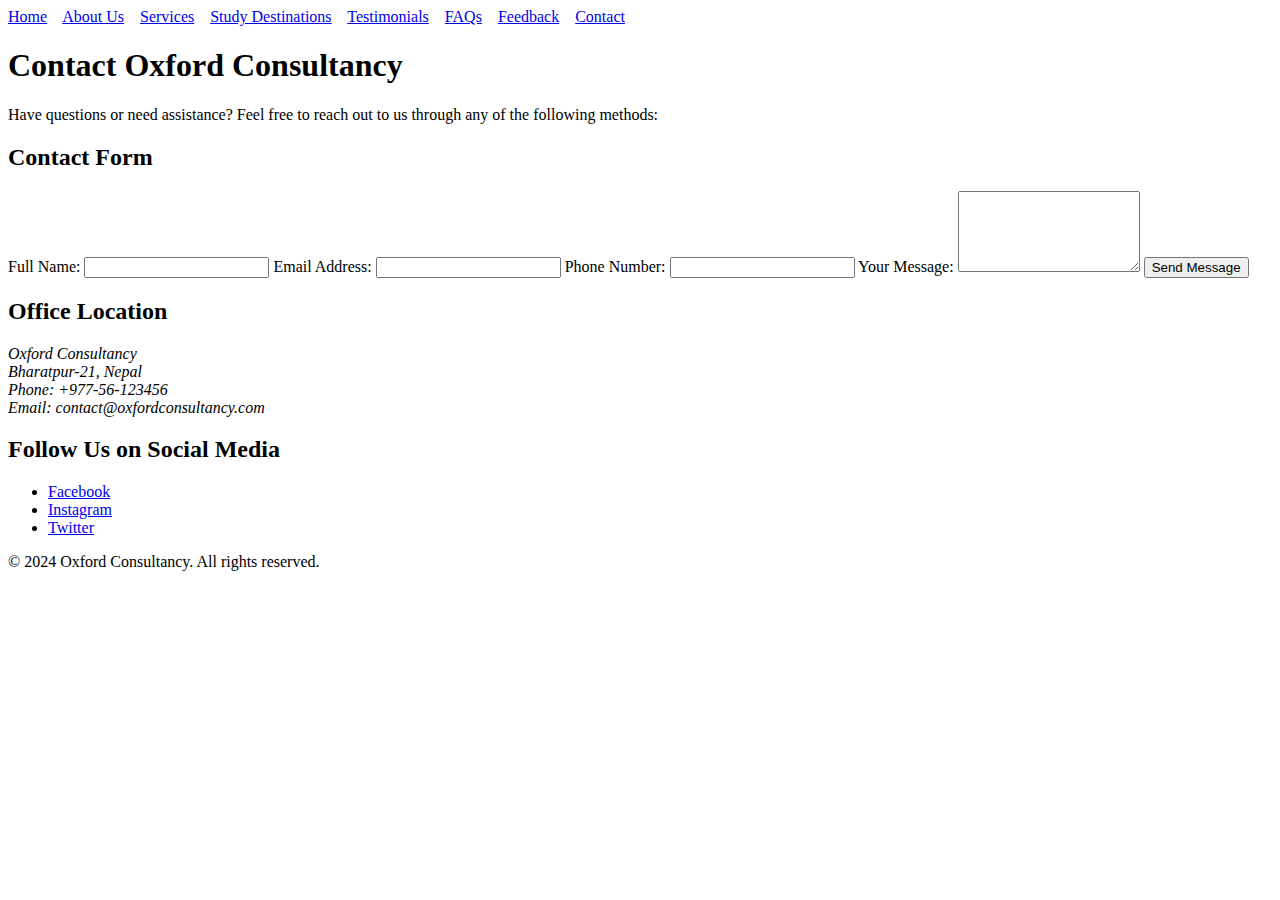
<file: contact.html>
<!DOCTYPE html>
<html lang="en">
<head>
    <meta charset="UTF-8">
    <meta name="viewport" content="width=device-width, initial-scale=1.0">
    <title>Contact Us - Oxford Consultancy</title>
</head>
<body>
   <header>
    <nav>
        <div><a href="index.html">Home</a> &nbsp;&nbsp;
        <a href="about.html">About Us</a> &nbsp;&nbsp;
        <a href="services.html">Services</a> &nbsp;&nbsp;
        <a href="countries.html">Study Destinations</a> &nbsp;&nbsp;
        <a href="testimonials.html">Testimonials</a> &nbsp;&nbsp;
        <a href="faq.html">FAQs</a> &nbsp;&nbsp;
         <a href="feedback.html">Feedback</a> &nbsp;&nbsp;
        <a href="contact.html">Contact</a></div>
    </nav>
</header>

    <main>
        <section>
            <h1>Contact Oxford Consultancy</h1>
            <p>Have questions or need assistance? Feel free to reach out to us through any of the following methods:</p>

            <h2>Contact Form</h2>
            <form action="submit_form.php" method="post">
                <label for="name">Full Name:</label>
                <input type="text" id="name" name="name" required>

                <label for="email">Email Address:</label>
                <input type="email" id="email" name="email" required>

                <label for="phone">Phone Number:</label>
                <input type="tel" id="phone" name="phone" required>

                <label for="message">Your Message:</label>
                <textarea id="message" name="message" rows="5" required></textarea>

                <button type="submit">Send Message</button>
            </form>

            <h2>Office Location</h2>
            <address>
                Oxford Consultancy<br>
                Bharatpur-21, Nepal<br>
                Phone: +977-56-123456<br>
                Email: contact@oxfordconsultancy.com
            </address>
        </section>
        <section>
    <h2>Follow Us on Social Media</h2>
    <ul>
        <li><a href="https://www.facebook.com/oxfordconsultancy" target="_blank">Facebook</a></li>
        <li><a href="https://www.instagram.com/oxfordconsultancy" target="_blank">Instagram</a></li>
        <li><a href="https://twitter.com/oxfordconsultancy" target="_blank">Twitter</a></li>
    </ul>
</section>

    </main>

    <footer>
        <p>&copy; 2024 Oxford Consultancy. All rights reserved.</p>
    </footer>
</body>
</html>
</file>
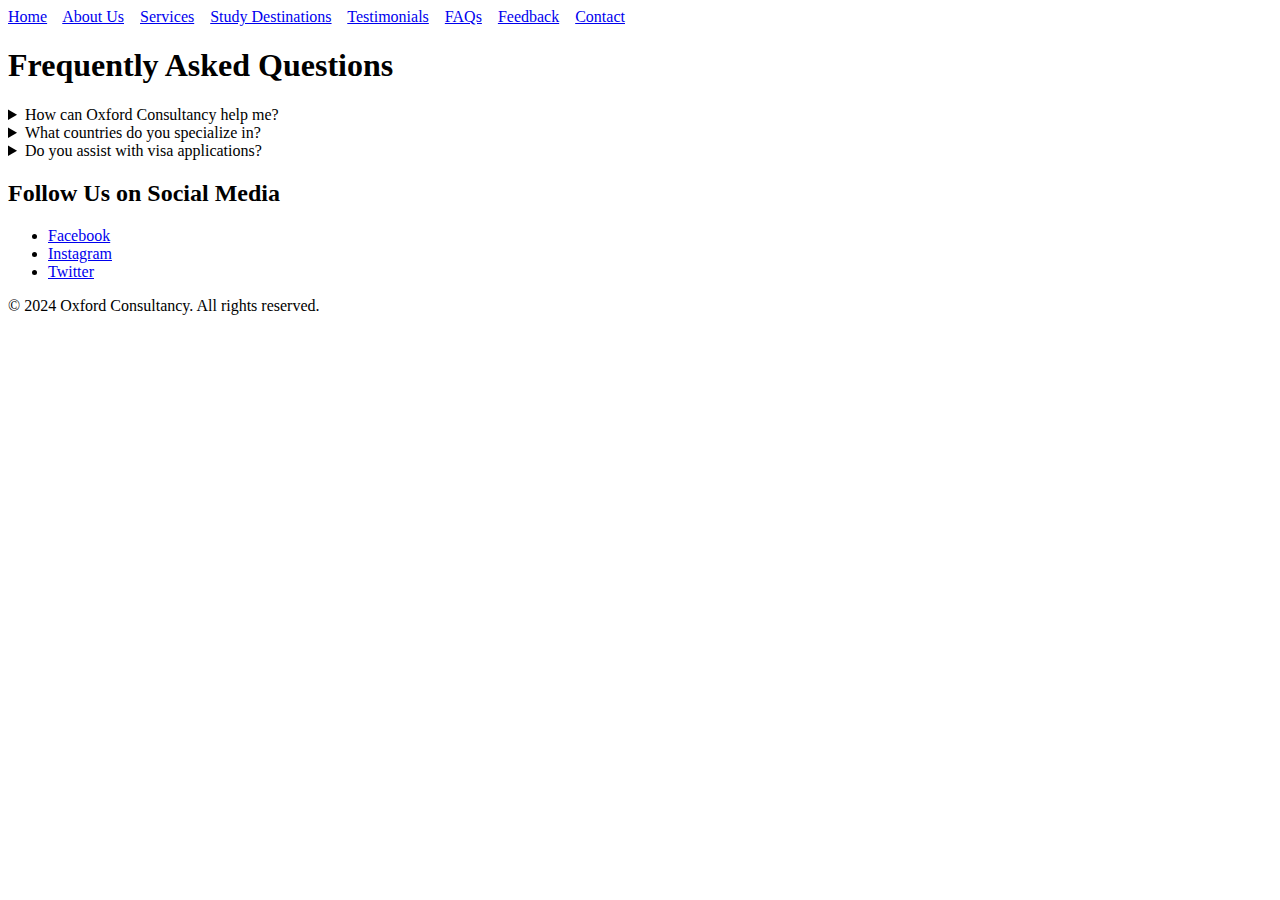
<file: faq.html>
<!DOCTYPE html>
<html lang="en">
<head>
    <meta charset="UTF-8">
    <meta name="viewport" content="width=device-width, initial-scale=1.0">
    <title>FAQs - Oxford Consultancy</title>
</head>
<body>
   <header>
    <nav>
        <div><a href="index.html">Home</a> &nbsp;&nbsp;
        <a href="about.html">About Us</a> &nbsp;&nbsp;
        <a href="services.html">Services</a> &nbsp;&nbsp;
        <a href="countries.html">Study Destinations</a> &nbsp;&nbsp;
        <a href="testimonials.html">Testimonials</a> &nbsp;&nbsp;
        <a href="faq.html">FAQs</a> &nbsp;&nbsp;
         <a href="feedback.html">Feedback</a> &nbsp;&nbsp;
        <a href="contact.html">Contact</a></div>
    </nav>
</header>

    <main>
        <section>
            <h1>Frequently Asked Questions</h1>
            <details>
                <summary>How can Oxford Consultancy help me?</summary>
                <p>We provide expert guidance in selecting universities, courses, and navigating the application process.</p>
            </details>

            <details>
                <summary>What countries do you specialize in?</summary>
                <p>We focus on Canada, Australia, Newzealand, the USA, the UK, Japan, and Germany among others.</p>
            </details>

            <details>
                <summary>Do you assist with visa applications?</summary>
                <p>Yes, we offer comprehensive support for visa documentation and processing.</p>
            </details>
        </section>
        <section>
    <h2>Follow Us on Social Media</h2>
    <ul>
        <li><a href="https://www.facebook.com/oxfordconsultancy" target="_blank">Facebook</a></li>
        <li><a href="https://www.instagram.com/oxfordconsultancy" target="_blank">Instagram</a></li>
        <li><a href="https://twitter.com/oxfordconsultancy" target="_blank">Twitter</a></li>
    </ul>
</section>

    </main>

    <footer>
        <p>&copy; 2024 Oxford Consultancy. All rights reserved.</p>
    </footer>
</body>
</html>
</file>
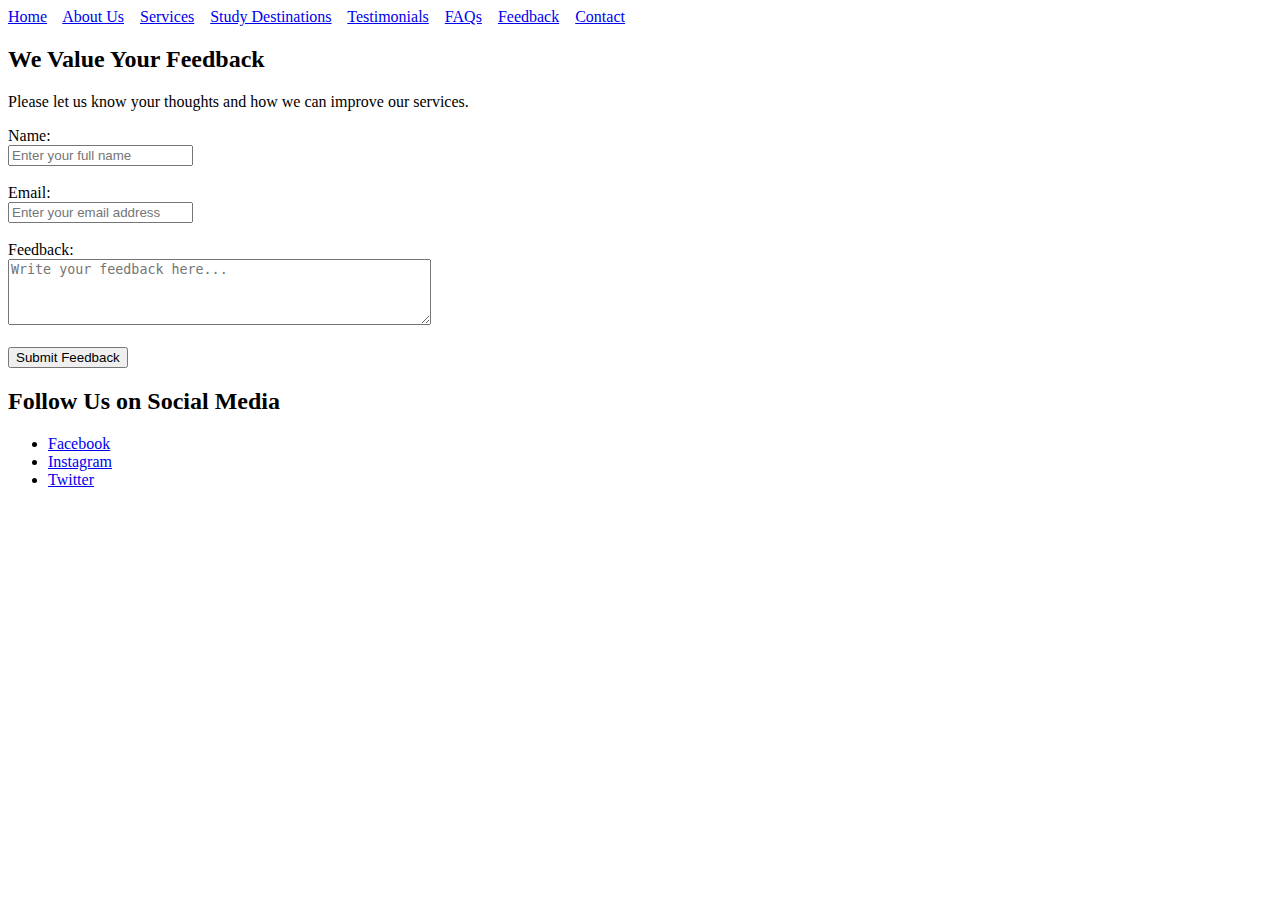
<file: feedback.html>
<!DOCTYPE html>
<html lang="en">
<head>
    <meta charset="utf-8">
    <meta name="viewport" content="width=device-width, initial-scale=1">
    <title>Feedback - Oxford Consultancy</title>
</head>
<body>
    <header>
    <nav>
        <div><a href="index.html">Home</a> &nbsp;&nbsp;
        <a href="about.html">About Us</a> &nbsp;&nbsp;
        <a href="services.html">Services</a> &nbsp;&nbsp;
        <a href="countries.html">Study Destinations</a> &nbsp;&nbsp;
        <a href="testimonials.html">Testimonials</a> &nbsp;&nbsp;
        <a href="faq.html">FAQs</a> &nbsp;&nbsp;
        <a href="feedback.html">Feedback</a> &nbsp;&nbsp;
        <a href="contact.html">Contact</a></div>
    </nav>
</header>

    <section>
    <h2>We Value Your Feedback</h2>
    <p>Please let us know your thoughts and how we can improve our services.</p>
    <form action="submit_feedback.php" method="post">
       
        <label for="name">Name:</label><br>
        <input type="text" id="name" name="name" placeholder="Enter your full name" required><br><br>
        
       
        <label for="email">Email:</label><br>
        <input type="email" id="email" name="email" placeholder="Enter your email address" required><br><br>
        
        
        <label for="message">Feedback:</label><br>
        <textarea id="message" name="message" rows="4" cols="50" placeholder="Write your feedback here..." required></textarea><br><br>
        
       
        <button type="submit">Submit Feedback</button>
    </form>
</section>

<section>
    <h2>Follow Us on Social Media</h2>
    <ul>
        <li><a href="https://www.facebook.com/oxfordconsultancy" target="_blank">Facebook</a></li>
        <li><a href="https://www.instagram.com/oxfordconsultancy" target="_blank">Instagram</a></li>
        <li><a href="https://twitter.com/oxfordconsultancy" target="_blank">Twitter</a></li>
    </ul>
</section>

</body>
</html>
</file>
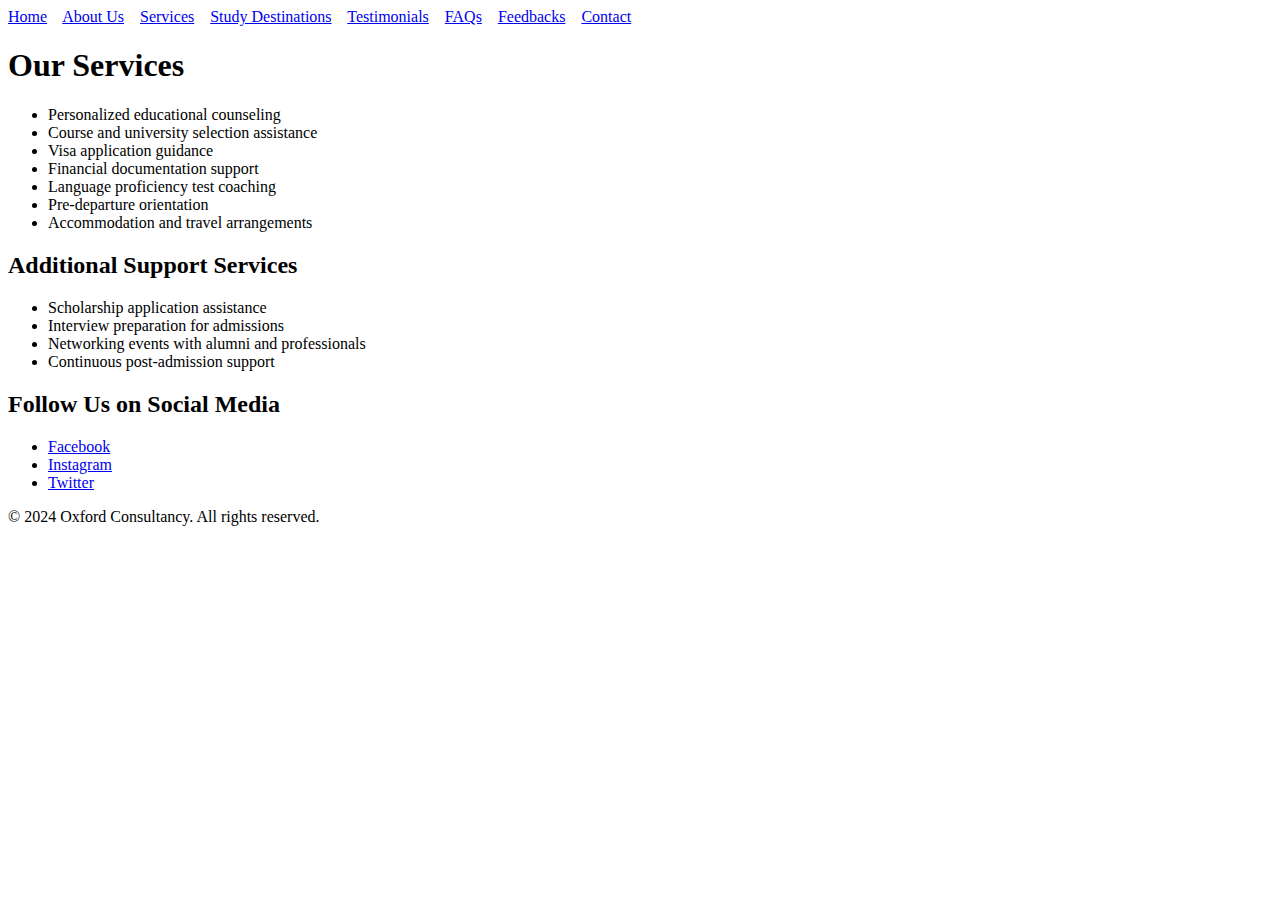
<file: services.html>
<!DOCTYPE html>
<html lang="en">
<head>
    <meta charset="UTF-8">
    <meta name="viewport" content="width=device-width, initial-scale=1.0">
    <title>Services - Oxford Consultancy</title>
</head>
<body>
    <header>
    <nav>
        <div><a href="index.html">Home</a> &nbsp;&nbsp;
        <a href="about.html">About Us</a> &nbsp;&nbsp;
        <a href="services.html">Services</a> &nbsp;&nbsp;
        <a href="countries.html">Study Destinations</a> &nbsp;&nbsp;
        <a href="testimonials.html">Testimonials</a> &nbsp;&nbsp;
        <a href="faq.html">FAQs</a> &nbsp;&nbsp;
         <a href="feedback.html">Feedbacks</a> &nbsp;&nbsp;
        <a href="contact.html">Contact</a></div>
    </nav>
</header>

    <main>
        <section>
            <h1>Our Services</h1>
            <ul>
                <li>Personalized educational counseling</li>
                <li>Course and university selection assistance</li>
                <li>Visa application guidance</li>
                <li>Financial documentation support</li>
                <li>Language proficiency test coaching</li>
                <li>Pre-departure orientation</li>
                <li>Accommodation and travel arrangements</li>
            </ul>
        <h2>Additional Support Services</h2>
        <ul>
            <li>Scholarship application assistance</li>
            <li>Interview preparation for admissions</li>
            <li>Networking events with alumni and professionals</li>
            <li>Continuous post-admission support</li>
        </ul>
    </section>
    <section>
    <h2>Follow Us on Social Media</h2>
    <ul>
        <li><a href="https://www.facebook.com/oxfordconsultancy" target="_blank">Facebook</a></li>
        <li><a href="https://www.instagram.com/oxfordconsultancy" target="_blank">Instagram</a></li>
        <li><a href="https://twitter.com/oxfordconsultancy" target="_blank">Twitter</a></li>
    </ul>
</section>

</main>

<footer>
    <p>&copy; 2024 Oxford Consultancy. All rights reserved.</p>
</footer>
</body>
</html>
</file>
